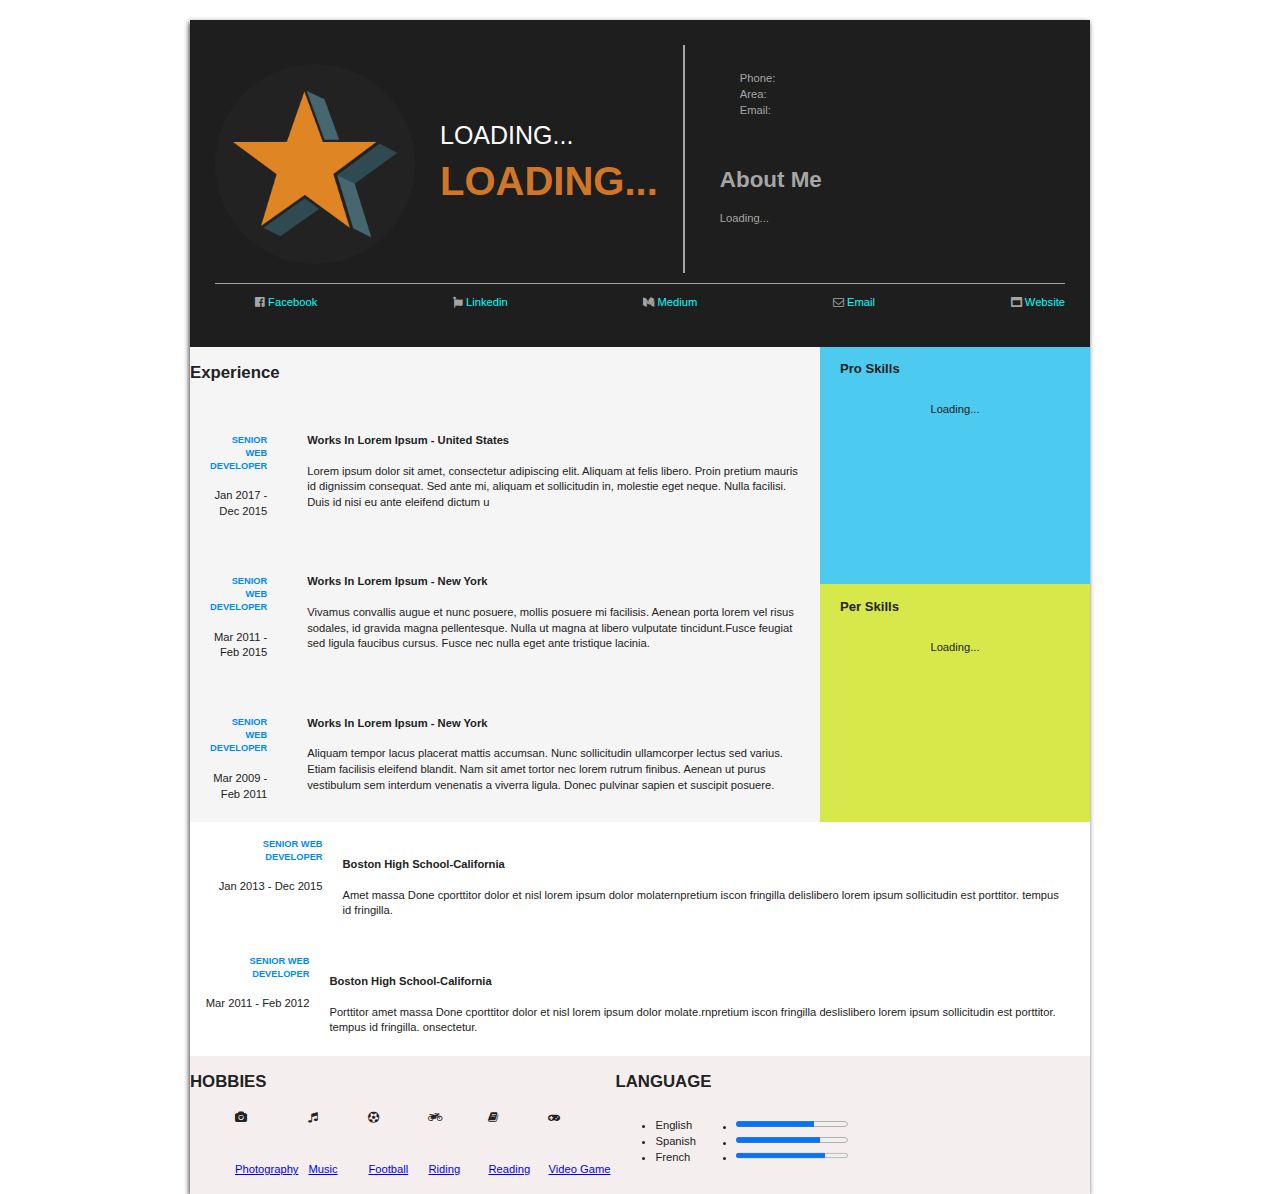
<file: index.html>
<!doctype html>
<html class="no-js" lang="">
    <head>
        <meta charset="utf-8">
        <meta http-equiv="x-ua-compatible" content="ie=edge">
        <title></title>
        <meta name="description" content="">
        <meta name="viewport" content="width=device-width, initial-scale=1">

        <link rel="apple-touch-icon" href="apple-touch-icon.png">
        <!-- Place favicon.ico in the root directory -->

        <link rel="stylesheet" href="css/normalize.css">
        <link rel="stylesheet" href="css/main.css">
        <link rel="stylesheet" href="font-awesome-4.7.0/css/font-awesome.min.css">
        <link rel="stylesheet" href="css/custom.css">
        <script src="js/vendor/modernizr-2.8.3.min.js"></script>
        
        <script src="https://code.jquery.com/jquery-1.12.0.min.js"></script>
        <script>window.jQuery || document.write('<script src="js/vendor/jquery-1.12.0.min.js"><\/script>')</script>
        <script src="js/plugins.js"></script>
        <script src="js/main.js"></script>

    </head>
    <body>
        <!--[if lt IE 8]>
            <p class="browserupgrade">You are using an <strong>outdated</strong> browser. Please <a href="http://browsehappy.com/">upgrade your browser</a> to improve your experience.</p>
        <![endif]-->

        <!-- Add your site or application content here -->
        
        <section id="cv">
            <section id ="profile" >
            
              <section id='intro'>
                
                  <img src ="tile.png" width="100" height="100"/>
                  <header>
                  <h1>Loading...</h1>
                  <h2>Loading...</h2>
                  </header>
                  
                  <section id="about">
                      <section id="contact-info">
                         <ul>
                             <li>Phone:</li>
                             <li>Area:</li>
                             <li>Email:</li>
                         </ul>
                         <ul id="intro-me">
                             
                         </ul>
                      </section>
                      <article>
                        
                          <h1>About Me</h1>
                          
                          <p>
							Loading...
                          </p>
                      
                      </article>
                  </section>
                  
              </section>
            
              <ul id="social-networks">
                  <li>
                      <i class="fa fa-facebook-official"></i>
                      <a href='#'>Facebook</a>
                 </li>
                  
                 <li>
                     <i class="fa fa-fa fa-linkedin"></i>
                     <a href='#'>Linkedin</a>
                 </li>
                  
                 <li>
                     <i class="fa fa-medium" aria-hidden="true"></i>
                  <a href='#'>Medium</a>
                 </li>
                   
                 <li>
                     <i class="fa fa-envelope-o" aria-hidden="true"></i>
                  <a href='#'>Email</a>
                 </li>
                
                 <li>
                     <i class="fa fa-window-maximize" aria-hidden="true"></i>
                  <a href='#'>Website</a>
                 </li>
              </ul>
               
            </section>
            <section id="experience">
                <section class="palegoldenrod description">
                    
                    <h2>Experience</h2>
                    
                    <section>
                        <aside><h5>SENIOR WEB DEVELOPER</h5>
                          
                        <span>Jan 2017 - Dec 2015</span> 
                       
                        </aside>
                        <article><h4><strong>Works In Lorem Ipsum - United States</strong></h4>
                       
                        Lorem ipsum dolor sit amet, consectetur adipiscing elit. Aliquam at felis libero. Proin pretium mauris id dignissim consequat. Sed ante mi, aliquam et sollicitudin in, molestie eget neque. Nulla facilisi. Duis id nisi eu ante eleifend dictum u
                        
                        </article>
                        
                    </section>
                    
              <section>
                        <aside><h5>SENIOR WEB DEVELOPER</h5>
                          
                        <span>Mar 2011 - Feb 2015</span> 
                       
                        </aside>
                        <article><h4><strong>Works In Lorem Ipsum - New York</strong></h4>
                       
                        Vivamus convallis augue et nunc posuere, mollis posuere mi facilisis. Aenean porta lorem vel risus sodales, id gravida magna pellentesque. Nulla ut magna at libero vulputate tincidunt.Fusce feugiat sed ligula faucibus cursus. Fusce nec nulla eget ante tristique lacinia.
                        
                        </article>
                        
                    </section>
                     <section>
                        <aside><h5>SENIOR WEB DEVELOPER</h5>
                          
                        <span>Mar 2009 - Feb 2011</span> 
                       
                        </aside>
                        <article><h4><strong>Works In Lorem Ipsum - New York</strong></h4>
                       
                        Aliquam tempor lacus placerat mattis accumsan. Nunc sollicitudin ullamcorper lectus sed varius. Etiam facilisis eleifend blandit. Nam sit amet tortor nec lorem rutrum finibus. Aenean ut purus vestibulum sem interdum venenatis a viverra ligula. Donec pulvinar sapien et suscipit posuere.
                        
                        </article>
                        
                    </section>
                    
                    
                </section>
                <section id="stats">
                    
                    <section id="pro-skills" class ="skills red">
                        
                           <h3>Pro Skills</h3>
                        <section class="skillsC">
                            <ul id="skillname">
Loading...
                            </ul>
                       
                            <ul id="skillvalue">
                            </ul>
                        </section>
                    </section>
                    
                    <section id="per-skills" class ="skills">
                            <h3>Per Skills</h3>
                         <section class="skillsC ">
                            <ul id="skillnameper">
							Loading...
                            </ul>
                      
                        
                            <ul id="skillvalueper">
                                <!--
                                <li><progress id="creativity" max=100 value=80 ></progress></li>
                                <li><progress id="Team Work" max=100 value=80></progress></li>
                                <li><progress id="Hard Work" max=100 value=80></progress></li>
                                <li><progress id="Leader Ship" max=100 value=80></progress></li>
                                -->
                            </ul>
                        </section>
                    </section>
                </section>
            </section>
            
            
                <section id="education">

                     <section>
                        <aside><h5>SENIOR WEB DEVELOPER</h5>
                          
                        <span>Jan 2013 - Dec 2015</span> 
                       
                        </aside>
                        <article><h4><strong>Boston High School-California</strong></h4>
                       
                         Amet massa Done cporttitor dolor et nisl lorem ipsum dolor molaternpretium iscon fringilla delislibero lorem ipsum sollicitudin est porttitor. tempus id fringilla.
                        
                        </article>
                        
                     </section>
                     <section>
                        <aside><h5>SENIOR WEB DEVELOPER</h5>
                          
                        <span>Mar 2011 - Feb 2012</span> 
                       
                        </aside>
                        <article><h4><strong>Boston High School-California</strong></h4>
                       
                        Porttitor amet massa Done cporttitor dolor et nisl lorem ipsum dolor molate.rnpretium iscon fringilla deslislibero lorem ipsum sollicitudin est porttitor. tempus id fringilla. onsectetur.
                        
                        </article>
                        
                     </section>
            
            
              </section>
            <section id="personal">
            <section id="hobbies">
                <h2>HOBBIES</h2> 
                       
                
                <ul id="categories">
                  <li>
                      <i class="fa fa-camera"></i>
                      <a href='#'>Photography</a>
                  </li>
                
                  <li>
                     <i class="fa fa-music"></i>
                     <a href='#'>Music</a>
                  </li>
                  
                  <li>
                     <i class="fa fa-futbol-o" aria-hidden="true"></i>
                     <a href='#'>Football</a>
                  </li>
                   
                  <li>
                     <i class="fa fa-motorcycle" aria-hidden="true"></i>
                     <a href='#'>Riding</a>
                  </li>
                
                  <li>
                     <i class="fa fa-book" aria-hidden="true"></i>
                     <a href='#'>Reading</a>
                  </li>
                  <li>
                     <i class="fa fa-gamepad" aria-hidden="true"></i>
                     <a href='#'>Video Game</a>
                  </li>
               </ul>
        </section>
            <section id="LAN" class="lang">

                   <h2>LANGUAGE</h2>
                  <section id="LANGUAGE">
                    <ul>
                        <li>English</li>
                        <li>Spanish</li>
                        <li>French</li>
                    </ul>

                    <ul>
                        <li><progress id="English" max=100 value=70></progress></li>
                        <li><progress id="Spanish" max=100 value=75></progress></li>
                        <li><progress id="French" max=100 value=80></progress></li>
                    </ul>
                </section>
            </section>
         </section>
           
        </section>


        <!-- Google Analytics: change UA-XXXXX-X to be your site's ID. -->
        <script>
            (function(b,o,i,l,e,r){b.GoogleAnalyticsObject=l;b[l]||(b[l]=
            function(){(b[l].q=b[l].q||[]).push(arguments)});b[l].l=+new Date;
            e=o.createElement(i);r=o.getElementsByTagName(i)[0];
            e.src='https://www.google-analytics.com/analytics.js';
            r.parentNode.insertBefore(e,r)}(window,document,'script','ga'));
            ga('create','UA-XXXXX-X','auto');ga('send','pageview');
        </script>
    </body>
</html>
</file>
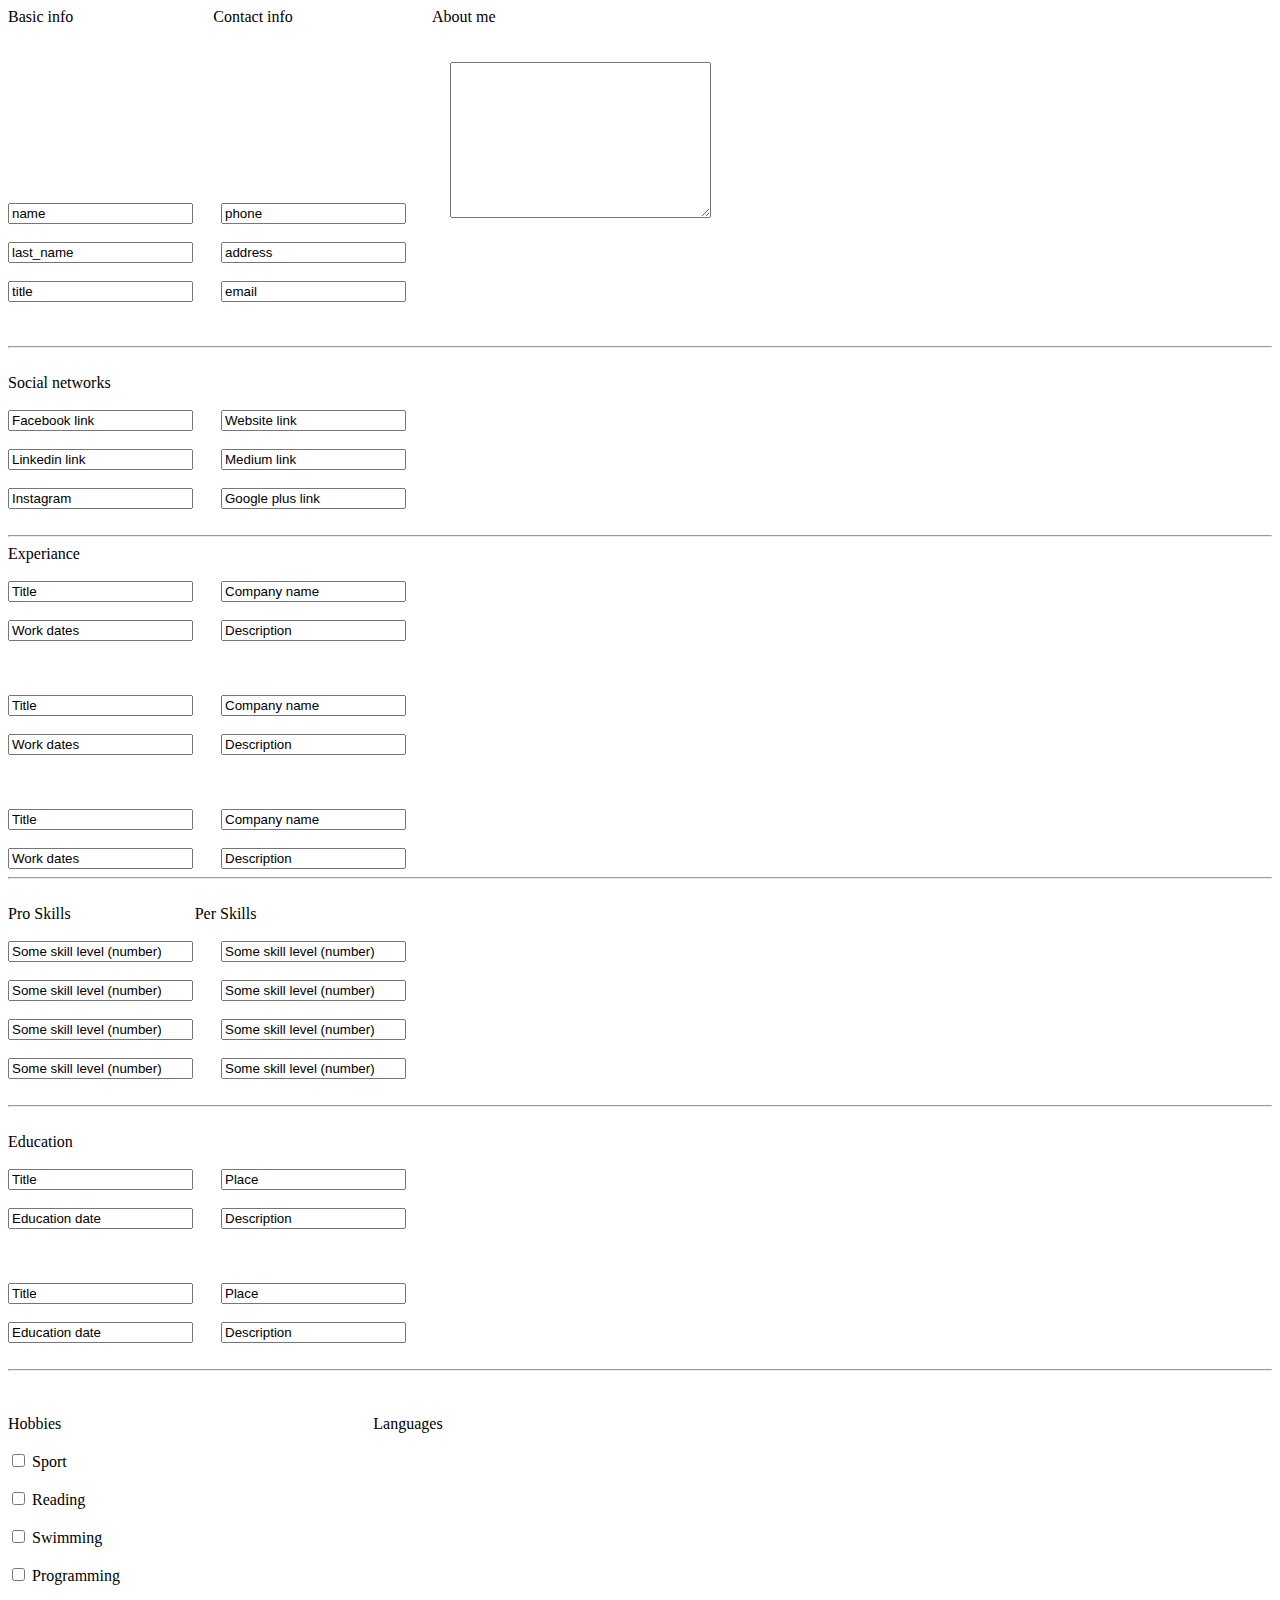
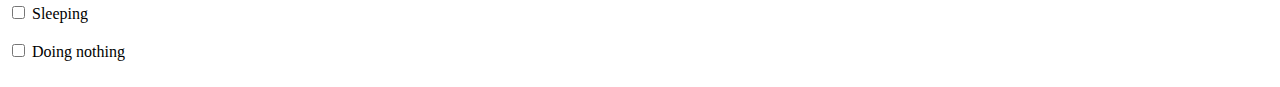
<file: admin.html>
<!DOCTYPE html>
<html>
<body>

<form action="/action_page.php">
  Basic info &emsp;&nbsp;&emsp;&emsp;&emsp;&emsp;&emsp;&emsp;&emsp; 
  Contact info &emsp;&nbsp;&emsp;&emsp;&emsp;&emsp;&emsp;&emsp;&emsp; 
  About me<br/><br/><br/>
  <input type="text" value="name" pattern="[A-Za-z]{10}" >            
  &nbsp;&nbsp;&nbsp;&nbsp;&nbsp;
  <input type="text" value="phone" pattern="[A-Za-z]{10}" >
  &nbsp;&nbsp;&nbsp;&nbsp;&nbsp;&emsp;
  <textarea rows="10" cols="30"> </textarea>
  <br/>
  <br/>
  <input type="text" value="last_name" pattern="[A-Za-z]{10}" >    &nbsp;&nbsp;&nbsp;&nbsp;&nbsp;
 <input type="text" value="address" pattern="[A-Za-z]{10}" > 
  <br/>
  <br/>
 <input type="text" value="title" pattern="[A-Za-z]{10}">    &nbsp;&nbsp;&nbsp;&nbsp;&nbsp;
 <input type="text" value="email" pattern="[A-Za-z]{10}" >
  <br/>
  <br/>
  <br/>
  <hr/> 
  <br/>
  Social networks
    <br/>
    <br/>
    
  <input type="text" value="Facebook link" pattern="[A-Za-z]{10}">    &nbsp;&nbsp;&nbsp;&nbsp;&nbsp;
 <input type="text" value="Website link" pattern="[A-Za-z]{10}" >
  <br/>
  <br/>
  <input type="text" value="Linkedin link" pattern="[A-Za-z]{10}">    &nbsp;&nbsp;&nbsp;&nbsp;&nbsp;
 <input type="text" value="Medium link" pattern="[A-Za-z]{10}" >
  <br/>
  <br/>
  <input type="text" value="Instagram" pattern="[A-Za-z]{10}">    &nbsp;&nbsp;&nbsp;&nbsp;&nbsp;
 <input type="text" value="Google plus link" pattern="[A-Za-z]{10}" >
  <br/>
  <br/>    
  <hr/> 
  
  Experiance
  <br/>
  <br/>    
    <input type="text" value="Title" pattern="[A-Za-z]{10}">    &nbsp;&nbsp;&nbsp;&nbsp;&nbsp;
 <input type="text" value="Company name" pattern="[A-Za-z]{10}" >
  <br/>
  <br/>
  <input type="text" value="Work dates" pattern="[A-Za-z]{10}">    &nbsp;&nbsp;&nbsp;&nbsp;&nbsp;
 <input type="text" value="Description" pattern="[A-Za-z]{10}" >
  <br/>
  <br/>    
  <br/>
  <br/>    
    <input type="text" value="Title" pattern="[A-Za-z]{10}">    &nbsp;&nbsp;&nbsp;&nbsp;&nbsp;
 <input type="text" value="Company name" pattern="[A-Za-z]{10}" >
  <br/>
  <br/>
  <input type="text" value="Work dates" pattern="[A-Za-z]{10}">    &nbsp;&nbsp;&nbsp;&nbsp;&nbsp;
 <input type="text" value="Description" pattern="[A-Za-z]{10}" >
  <br/>
  <br/>
  <br/>
  <br/>
    <input type="text" value="Title" pattern="[A-Za-z]{10}">    &nbsp;&nbsp;&nbsp;&nbsp;&nbsp;
 <input type="text" value="Company name" pattern="[A-Za-z]{10}" >
  <br/>
  <br/>
  <input type="text" value="Work dates" pattern="[A-Za-z]{10}">    &nbsp;&nbsp;&nbsp;&nbsp;&nbsp;
 <input type="text" value="Description" pattern="[A-Za-z]{10}" >

 <hr/>
   
 <br/>
 Pro Skills  &nbsp;&nbsp;&nbsp;&nbsp;&nbsp;&nbsp;&nbsp;&nbsp;&nbsp;&nbsp;&nbsp;&nbsp;&nbsp;&nbsp;&nbsp;&nbsp;&nbsp;&nbsp;&nbsp;&nbsp;&nbsp;&nbsp;&nbsp;&nbsp;&nbsp;&nbsp;&nbsp;&nbsp;&nbsp;&nbsp;Per Skills  
<br/>
<br/>
 <input type="text" value="Some skill level (number)" pattern="[A-Za-z]{10}">    &nbsp;&nbsp;&nbsp;&nbsp;&nbsp;
 <input type="text" value="Some skill level (number)" pattern="[A-Za-z]{10}" > 
<br/>
<br/>
 <input type="text" value="Some skill level (number)" pattern="[A-Za-z]{10}">    &nbsp;&nbsp;&nbsp;&nbsp;&nbsp;
 <input type="text" value="Some skill level (number)" pattern="[A-Za-z]{10}" >  
<br/>
<br/>
 <input type="text" value="Some skill level (number)" pattern="[A-Za-z]{10}">    &nbsp;&nbsp;&nbsp;&nbsp;&nbsp;
 <input type="text" value="Some skill level (number)" pattern="[A-Za-z]{10}" >  
    <br/>
<br/>
 <input type="text" value="Some skill level (number)" pattern="[A-Za-z]{10}">    &nbsp;&nbsp;&nbsp;&nbsp;&nbsp;
 <input type="text" value="Some skill level (number)" pattern="[A-Za-z]{10}" >  
<br/>
<br/>    
<hr/>
<br/>    

Education
<br/>
<br/>
     <input type="text" value="Title" pattern="[A-Za-z]{10}">    &nbsp;&nbsp;&nbsp;&nbsp;&nbsp;
 <input type="text" value="Place" pattern="[A-Za-z]{10}" >
  <br/>
  <br/>
  <input type="text" value="Education date" pattern="[A-Za-z]{10}">    &nbsp;&nbsp;&nbsp;&nbsp;&nbsp;
 <input type="text" value="Description" pattern="[A-Za-z]{10}" >
  <br/>
  <br/>    
  <br/>
  <br/>    
    <input type="text" value="Title" pattern="[A-Za-z]{10}">    &nbsp;&nbsp;&nbsp;&nbsp;&nbsp;
 <input type="text" value="Place" pattern="[A-Za-z]{10}" >
  <br/>
  <br/>
  <input type="text" value="Education date" pattern="[A-Za-z]{10}">    &nbsp;&nbsp;&nbsp;&nbsp;&nbsp;
 <input type="text" value="Description" pattern="[A-Za-z]{10}" >
  <br/>
  <br/>   
  <hr/>
  <br/>
  <br/>    

Hobbies &nbsp;&nbsp;&nbsp;&nbsp;&nbsp;&nbsp;&nbsp;&nbsp;&nbsp;&nbsp;&nbsp;&nbsp;&nbsp;&nbsp;&nbsp;&nbsp;&nbsp;&nbsp;&nbsp;&nbsp;&nbsp;&nbsp;&nbsp;&nbsp;&nbsp;&nbsp;&nbsp;&nbsp;&nbsp;&nbsp;&nbsp;&nbsp;&nbsp;&nbsp;&nbsp;&nbsp;&nbsp;&nbsp;&nbsp;&nbsp;&nbsp;&nbsp;&nbsp;&nbsp;&nbsp;&nbsp;&nbsp;&nbsp;&nbsp;&nbsp;
&nbsp;&nbsp;&nbsp;&nbsp;&nbsp;&nbsp;&nbsp;&nbsp;&nbsp;&nbsp;&nbsp;&nbsp;&nbsp;&nbsp;&nbsp;&nbsp;&nbsp;&nbsp;&nbsp;&nbsp;&nbsp;&nbsp;&nbsp;&nbsp;&nbsp;
Languages
<br/>
<br/>
<div class="container">
    <input type="checkbox" /> Sport<br/><br/>
    <input type="checkbox" /> Reading<br/><br/>
    <input type="checkbox" /> Swimming<br/><br/>
    <input type="checkbox" /> Programming<br/><br/>
    <input type="checkbox" /> Sleeping<br/><br/>
    <input type="checkbox" /> Doing nothing<br/><br/>
</div>    
 
</form>    
</body>
</html>
</file>
<file: css/main.css>
/*! HTML5 Boilerplate v5.3.0 | MIT License | https://html5boilerplate.com/ */

/*
 * What follows is the result of much research on cross-browser styling.
 * Credit left inline and big thanks to Nicolas Gallagher, Jonathan Neal,
 * Kroc Camen, and the H5BP dev community and team.
 */

/* ==========================================================================
   Base styles: opinionated defaults
   ========================================================================== */

html {
    color: #222;
    font-size: 1em;
    line-height: 1.4;
}

/*
 * Remove text-shadow in selection highlight:
 * https://twitter.com/miketaylr/status/12228805301
 *
 * These selection rule sets have to be separate.
 * Customize the background color to match your design.
 */

::-moz-selection {
    background: #b3d4fc;
    text-shadow: none;
}

::selection {
    background: #b3d4fc;
    text-shadow: none;
}

/*
 * A better looking default horizontal rule
 */

hr {
    display: block;
    height: 1px;
    border: 0;
    border-top: 1px solid #ccc;
    margin: 1em 0;
    padding: 0;
}

/*
 * Remove the gap between audio, canvas, iframes,
 * images, videos and the bottom of their containers:
 * https://github.com/h5bp/html5-boilerplate/issues/440
 */

audio,
canvas,
iframe,
img,
svg,
video {
    vertical-align: middle;
}

/*
 * Remove default fieldset styles.
 */

fieldset {
    border: 0;
    margin: 0;
    padding: 0;
}

/*
 * Allow only vertical resizing of textareas.
 */

textarea {
    resize: vertical;
}

/* ==========================================================================
   Browser Upgrade Prompt
   ========================================================================== */

.browserupgrade {
    margin: 0.2em 0;
    background: #ccc;
    color: #000;
    padding: 0.2em 0;
}

/* ==========================================================================
   Author's custom styles
   ========================================================================== */

















/* ==========================================================================
   Helper classes
   ========================================================================== */

/*
 * Hide visually and from screen readers
 */

.hidden {
    display: none !important;
}

/*
 * Hide only visually, but have it available for screen readers:
 * http://snook.ca/archives/html_and_css/hiding-content-for-accessibility
 */

.visuallyhidden {
    border: 0;
    clip: rect(0 0 0 0);
    height: 1px;
    margin: -1px;
    overflow: hidden;
    padding: 0;
    position: absolute;
    width: 1px;
}

/*
 * Extends the .visuallyhidden class to allow the element
 * to be focusable when navigated to via the keyboard:
 * https://www.drupal.org/node/897638
 */

.visuallyhidden.focusable:active,
.visuallyhidden.focusable:focus {
    clip: auto;
    height: auto;
    margin: 0;
    overflow: visible;
    position: static;
    width: auto;
}

/*
 * Hide visually and from screen readers, but maintain layout
 */

.invisible {
    visibility: hidden;
}

/*
 * Clearfix: contain floats
 *
 * For modern browsers
 * 1. The space content is one way to avoid an Opera bug when the
 *    `contenteditable` attribute is included anywhere else in the document.
 *    Otherwise it causes space to appear at the top and bottom of elements
 *    that receive the `clearfix` class.
 * 2. The use of `table` rather than `block` is only necessary if using
 *    `:before` to contain the top-margins of child elements.
 */

.clearfix:before,
.clearfix:after {
    content: " "; /* 1 */
    display: table; /* 2 */
}

.clearfix:after {
    clear: both;
}

/* ==========================================================================
   EXAMPLE Media Queries for Responsive Design.
   These examples override the primary ('mobile first') styles.
   Modify as content requires.
   ========================================================================== */

@media only screen and (min-width: 35em) {
    /* Style adjustments for viewports that meet the condition */
}

@media print,
       (-webkit-min-device-pixel-ratio: 1.25),
       (min-resolution: 1.25dppx),
       (min-resolution: 120dpi) {
    /* Style adjustments for high resolution devices */
}

/* ==========================================================================
   Print styles.
   Inlined to avoid the additional HTTP request:
   http://www.phpied.com/delay-loading-your-print-css/
   ========================================================================== */

@media print {
    *,
    *:before,
    *:after,
    *:first-letter,
    *:first-line {
        background: transparent !important;
        color: #000 !important; /* Black prints faster:
                                   http://www.sanbeiji.com/archives/953 */
        box-shadow: none !important;
        text-shadow: none !important;
    }

    a,
    a:visited {
        text-decoration: underline;
    }

    a[href]:after {
        content: " (" attr(href) ")";
    }

    abbr[title]:after {
        content: " (" attr(title) ")";
    }

    /*
     * Don't show links that are fragment identifiers,
     * or use the `javascript:` pseudo protocol
     */

    a[href^="#"]:after,
    a[href^="javascript:"]:after {
        content: "";
    }

    pre,
    blockquote {
        border: 1px solid #999;
        page-break-inside: avoid;
    }

    /*
     * Printing Tables:
     * http://css-discuss.incutio.com/wiki/Printing_Tables
     */

    thead {
        display: table-header-group;
    }

    tr,
    img {
        page-break-inside: avoid;
    }

    img {
        max-width: 100% !important;
    }

    p,
    h2,
    h3 {
        orphans: 3;
        widows: 3;
    }

    h2,
    h3 {
        page-break-after: avoid;
    }
}
</file>
<file: css/custom.css>
body
{
    font-family: 'Open Sans',sans-serif;
    font-size: 70%;
}

#cv 
{
    width: 900px;
    margin: 0 auto;
    margin-top: 20px;
    box-shadow: -1px 2px 5px 0px rgba(0,0,0,0.75);
}
#profile
{
    background: #1e1e1e;
    color:#a5a5a5;
    padding: 25px;
}

#intro
{
    
    display: flex;
    align-items: center;
    border-bottom: 1px solid #a5a5a5;
}
#intro img
{
    border-radius: 50%;
    width: 200px;
    height: 200px;
    margin-right: 25px;
}
#intro header
{
    margin-right: 25px;
    text-transform: uppercase;
}
#intro header h1
{
    color: #fff;
    font-size: 25px;
    margin: 0;
    font-weight: 300;
}
#intro header h2
{
    margin: 0;
    color: #d07628;
    font-size: 40px;
    font-weight: 600;
    
}
#intro header h3
{
    margin: 0;
    color: #fff;
    font-weight: 400;
}
#about
{
    border-left: 2px solid #a5a5a5;
    padding: 15px;
    width: 350px;
    margin-bottom: 10px;
}
#contact-info
{
    display:flex;
}
#contact-info ul
{
    list-style: none;
}
#contact-info ul: first-child
{
    font-weight: 600;
}
#social-networks
{
    display: flex;
    justify-content: space-between;
    list-style:none;
}
#social-networks a
{
    color: aqua;
    text-decoration:none;
}
#experience {
    display: flex;
   
}

.description section
{
    display: flex;
  
}

#stats section{
    display: flex;
}

#stats ul{
    list-style: none;
}

#pro-skills {
    background: rgba(33, 189, 235, 0.8);
}

#per-skills {
    background: rgba(209, 230, 47, 0.87);
    
}

.palegoldenrod {
    background-color:whitesmoke;
}

.description 
{
  flex-basis: 70%   
}
.description section
{
    display:flex ;
    flex-direction : row;
}
.description section aside
{
    text-align:right;
}
.description section aside,article
{
    padding: 20px;
}
.description section aside h5
{
   color: #008bf0;
}


#stats 
{
  display:flex ;
  flex-direction: column;
  flex-basis: 30%;
      
}

.skills 
{  
  flex-grow: 2; 
  display : flex;
  flex-direction:column;
    
 
}
.skills h3
{
    margin-left: 20px;
}
.skills ul li 
{
   margin-top: 15px; 
}

.skillsC {
    display:flex;
  flex-direction: row;
  justify-content: center;
  align-items: center;
}

#education section
{
     display: flex;
}

#education section aside 
{
    padding-left: 10px;
    text-align:right;
}

#education section aside h5
{
    padding-left: 10px;
    color: #008bf0;
    text-align:right;
}
#personal {
    display: flex;
    background: #f5eeee
}
#hobbies ul
{
  display: flex; 
}

#hobbies ul li
{
    display: grid;
    margin: 5px;
}

#hobbies ul li i
{
    width: 50px;
    height: 50px;
}

#LANGUAGE {
    list-style: none;
    display: flex;
}
</file>
